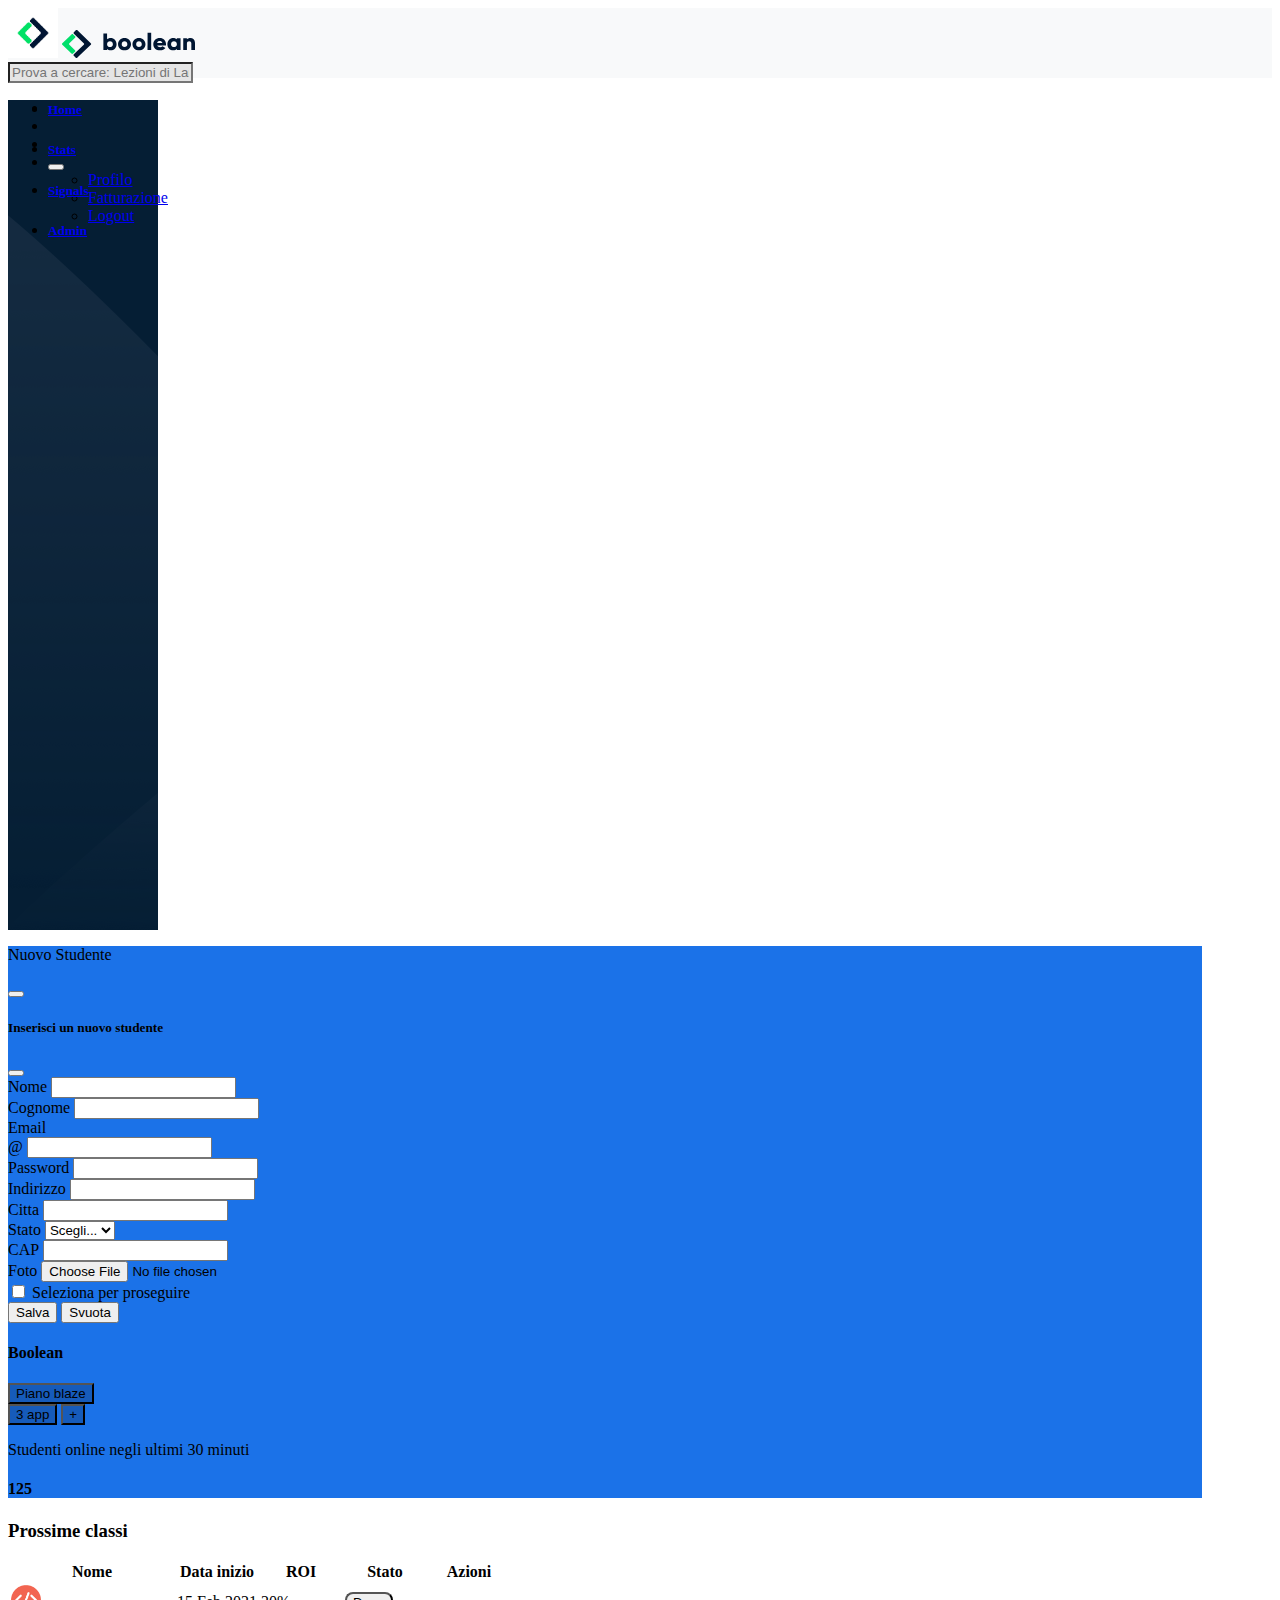
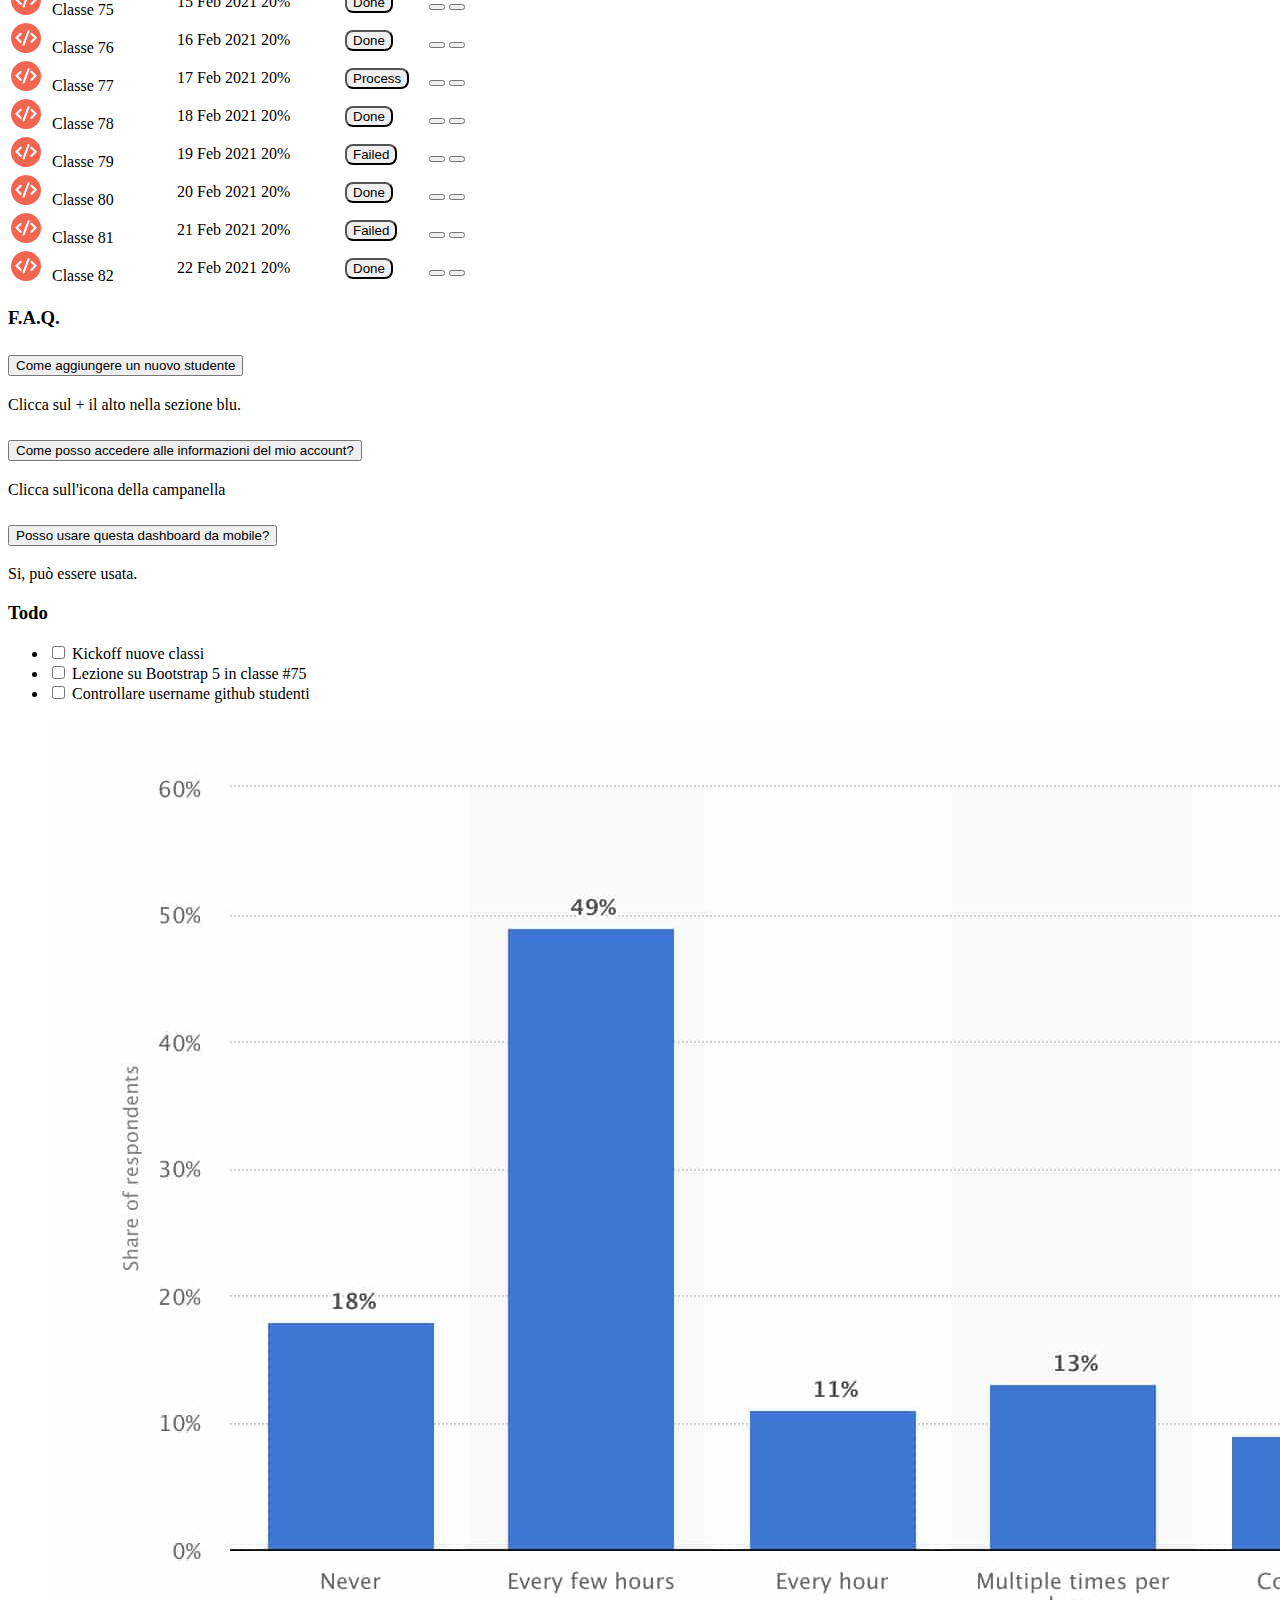
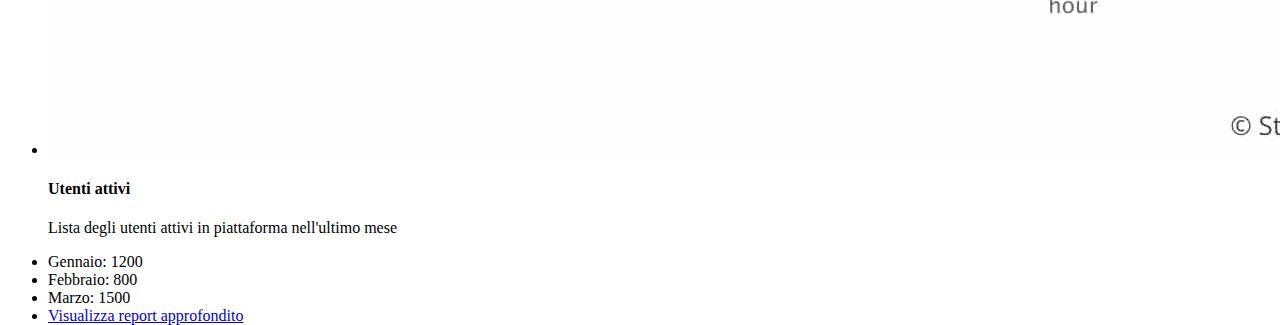
<file: index.html>
<!DOCTYPE html>
<html lang="en">
  <head>
    <meta charset="UTF-8" />
    <meta name="viewport" content="width=device-width, initial-scale=1.0" />
    <title>html-css-bootstrap-dashboard</title>

    <!-- css boostrap -->
    <link
      href="https://cdn.jsdelivr.net/npm/bootstrap@5.3.2/dist/css/bootstrap.min.css"
      rel="stylesheet"
      integrity="sha384-T3c6CoIi6uLrA9TneNEoa7RxnatzjcDSCmG1MXxSR1GAsXEV/Dwwykc2MPK8M2HN"
      crossorigin="anonymous"
    />

    <!-- font awesome -->
    <link
      rel="stylesheet"
      href="https://cdnjs.cloudflare.com/ajax/libs/font-awesome/6.4.2/css/all.min.css"
      integrity="sha512-z3gLpd7yknf1YoNbCzqRKc4qyor8gaKU1qmn+CShxbuBusANI9QpRohGBreCFkKxLhei6S9CQXFEbbKuqLg0DA=="
      crossorigin="anonymous"
      referrerpolicy="no-referrer"
    />

    <!-- foglio di stile -->
    <link rel="stylesheet" href="css/style.css" />
  </head>
  <body>
    <!-- header -->
    <header class="d-flex align-items-center ag-bg-reallylightgrey">
      <div class="container-fluid">
        <div class="row bg-white align-items-center">
          <div class="col-auto">
            <img
              src="img/mobile-logo.png"
              alt="Logo"
              class="d-lg-none img-fluid img-logo"
            />
            <img src="img/logo.svg" alt="Logo" class="d-none d-lg-block" />
          </div>

          <div class="col">
            <div class="input-group">
              <span
                class="input-group-text border-0 ag-bg-lightgrey"
                id="basic-addon1"
                ><i class="fa-solid fa-magnifying-glass"></i
              ></span>
              <input
                type="text"
                class="form-control ps-0 border-0 ag-bg-lightgrey shadow-none"
                placeholder="Prova a cercare: Lezioni di Laravel"
                aria-label="search"
                aria-describedby="basic-addon1"
              />
            </div>
          </div>

          <div class="col-auto">
            <ul class="list-unstyled d-flex align-items-center m-0 gap-4">
              <li class="d-none d-lg-block">
                <a href="" class="text-decoration-none ag-txt-grey"
                  ><i class="fa-solid fa-list-ul"></i
                ></a>
              </li>
              <li class="d-none d-lg-block">
                <a href="" class="text-decoration-none ag-txt-grey"
                  ><i class="fa-solid fa-circle-question"></i
                ></a>
              </li>
              <li class="d-none d-lg-block">
                <a href="" class="text-decoration-none ag-txt-grey">
                  <i class="fa-solid fa-ellipsis-vertical"></i
                ></a>
              </li>
              <li>
                <div class="dropdown">
                  <button class="btn border-0" type="button" data-bs-toggle="dropdown" aria-expanded="false">
                    <a href="" class="text-decoration-none ag-txt-grey"
                  ><i class="fa-solid fa-bell ag-txt-orange"></i
                ></a>
                  </button>
                  <ul class="dropdown-menu">
                    <li><a class="dropdown-item" href="#">Profilo</a></li>
                    <li><a class="dropdown-item" href="#">Fatturazione</a></li>
                    <li><a class="dropdown-item" href="#">Logout</a></li>
                  </ul>
                </div>
                
              </li>
            </ul>
          </div>
        </div>
      </div>
    </header>
    <!-- /header -->

    <!-- main -->
    <main class="">
      <div class="main-container d-flex">
        <!-- sidebar -->
        <div class="sidebar ag-bg-blue py-4 px-3">
          <ul class="h-100 list-unstyled d-flex flex-column">
            <li class="justify-content-center py-2 px-2">
              <a
                href="#"
                class="text-decoration-none text-white row align-items-center gx-4"
              >
                <div class="col-12 col-lg-3">
                  <i class="fa-solid fa-house text-white"></i>
                </div>
                <div class="col-lg-9 d-none d-lg-block">
                  <h5 class="text-white fs-6 mb-0">Home</h5>
                </div></a
              >
            </li>

            <li class="justify-content-center  py-2 px-2">
              <a
                href="#"
                class="text-decoration-none text-white row align-items-center"
              >
                <div class="col-12 col-lg-3">
                  <i class="fa-solid fa-chart-simple text-white"></i>
                </div>
                <div class="col-lg-9 d-none d-lg-block">
                  <h5 class="text-white fs-6 mb-0">Stats</h5>
                </div></a
              >
            </li>

            <li class="justify-content-center  py-2 px-2">
              <a
                href="#"
                class="text-decoration-none text-white row align-items-center"
              >
                <div class="col-12 col-lg-3">
                  <i class="fa-solid fa-signal text-white"></i>
                </div>
                <div class="col-lg-9 d-none d-lg-block">
                  <h5 class="text-white fs-6 mb-0">Signals</h5>
                </div></a
              >
            </li>

            <li class="mt-auto justify-content-center py-2 px-2">
              <a
                href="#"
                class="text-decoration-none text-white row align-items-center"
              >
                <div class="col-12 col-lg-3">
                  <i class="fa-solid fa-gear text-white"></i>
                </div>
                <div class="col-lg-9 d-none d-lg-block">
                  <h5 class="text-white fs-6 mb-0">Admin</h5>
                </div></a
              >
            </li>
          </ul>
        </div>
        <!-- /sidebar -->

        <!-- corpo pagina -->
        <div class="page-corp overflow-auto">
          <!-- jumbotron -->
          <div class="jumbotron container-fluid ag-bg-lighterblue text-white">
            <div class="row py-4 pb-lg-0">
              <!-- parte con nuovo studente -->
              <div class="col-12 col-sm-4 col-lg-2 offset-lg-2 order-sm-1 mb-4">
                <div class="d-flex align-items-center">
                  <p class="m-0">Nuovo Studente</p>

                  
                  <button class="btn btn-outline-light ms-4 " type="button" data-bs-toggle="offcanvas" data-bs-target="#offcanvasRight" aria-controls="offcanvasRight"><i class="fa-solid fa-plus"></i></button>

                  <div class="offcanvas offcanvas-end offcanvas-width" tabindex="-1" id="offcanvasRight" aria-labelledby="offcanvasRightLabel">
                    <div class="offcanvas-header">
                      <h5 class="offcanvas-title" id="offcanvasRightLabel">Inserisci un nuovo studente</h5>
                      <button type="button" class="btn-close" data-bs-dismiss="offcanvas" aria-label="Close"></button>
                    </div>
                    <div class="offcanvas-body fw-medium">
                      <div class="row">
                        <div class="mb-3 row">
                          <div class="col">
                            <label for="exampleFormControlInput1" class="form-label">Nome</label>
                            <input type="text" class="form-control " id="exampleFormControlInput1" placeholder="">
                          </div>
                          <div class="col">
                            <label for="exampleFormControlInput1" class="form-label">Cognome</label>
                            <input type="text" class="form-control " id="exampleFormControlInput1" placeholder="">
                          </div>
                        </div>

                        <div class="mb-3 row">
                          <div class="col">
                            <label for="exampleFormControlInput1" class="form-label">Email</label>
                            

                            <div class="input-group mb-3">
                              <span class="input-group-text" id="basic-addon1">@</span>
                              <input type="email" class="form-control" placeholder="" aria-label="email" aria-describedby="basic-addon1">
                            </div>
                          </div>
                          <div class="col">
                            <label for="exampleFormControlInput1" class="form-label">Password</label>
                            <input type="password" class="form-control " id="exampleFormControlInput1" placeholder="">
                          </div>
                        </div>

                        <div class="mb-3 row">
                          <div class="col">
                            <label for="exampleFormControlInput1" class="form-label">Indirizzo</label>
                            <input type="text" class="form-control " id="exampleFormControlInput1" placeholder="">

                            
                          </div>
                        </div>

                        <div class="mb-3 row">
                          <div class="col">
                            <label for="exampleFormControlInput1" class="form-label">Citta</label>
                            <input type="text" class="form-control " id="exampleFormControlInput1" placeholder="">
                          </div>
                          <div class="col-4">
                            <label for="exampleFormControlInput1" class="form-label">Stato</label>
                            <select class="form-select" aria-label="Default select example">
                            <option selected>Scegli...</option>
                            <option value="1">Italia</option>
                            <option value="2">Spagna</option>
                            <option value="3">Francia</option>
                          </select>
                            
                          </div>
                          <div class="col-2">
                            <label for="exampleFormControlInput1" class="form-label">CAP</label>
                            <input type="number" class="form-control " id="exampleFormControlInput1" placeholder="">
                          </div>
                        </div>

                        <div class="mb-3 row">
                          <div class="col">
                            
                            <label for="formFile" class="form-label">Foto</label>
                            <input class="form-control" type="file" id="formFile">
                          </div>
                        </div>

                        <div class="mb-3 row">
                          <div class="col">
                            <div class="form-check">
                              <input class="form-check-input" type="checkbox" id="gridCheck">
                              <label class="form-check-label" for="gridCheck">
                                Seleziona per proseguire
                              </label>
                            </div>
                          </div>
                        </div>


                        <div class="mb-3 row">
                          <div class="col">
                            
                            <button type="submit" class="btn btn-primary fw-medium">Salva</button>

                            <button type="reset" class="btn btn-warning fw-medium">Svuota</button>
 
                          </div>
                        </div>
                      </div>
                    </div>
                  </div>
                  
                  
                </div>
              </div>
              <!-- /parte con nuovo studente -->

              <!-- parte boolean-apps -->
              <div class="boolean-apps col-12 col-sm-4">
                <!-- boolean piano blaze -->
                <div class="row mb-2 mb-lg-3">
                  <h4 class="col-auto m-0">Boolean</h4>
                  <button
                    type="button"
                    class="btn btn-primary rounded-pill ag-bg-btn-blue py-0 btn-sm col-auto mt-1"
                  >
                    Piano blaze
                  </button>
                </div>
                <!-- /boolean piano blaze -->

                <!-- parte apps -->
                <div class="row align-items-center container-fluid mb-4">
                  <button
                    type="button"
                    class="btn btn-primary rounded-pill ag-bg-btn-blue py-0 btn-sm col-auto"
                  >
                    3 app
                  </button>
                  <span class="col-auto px-1"
                    ><i class="fa-solid fa-angles-right"></i
                  ></span>
                  
                  <button class="btn btn-primary rounded-pill ag-bg-btn-blue py-0 btn-sm col-auto " type="button" >
                    +
                  </button>
                  
                  
                  
                </div>
                <!-- /parte apps -->

              </div>
              <!-- parte boolean-apps -->

              <div class="col-12 col-sm-4 col-lg-2 offset-lg-2">
                <p class="mb-1">Studenti online negli ultimi 30 minuti</p>
                <h4>125</h4>
              </div>
            </div>
          </div>
          <!-- /jumbotron -->

          <!-- corpo pagina -->
          <div class="row my-4 mx-2 g-4 fw-medium">

            <div class="col-lg-8 ">
              <!-- parte prossime classi -->
            <div class="mb-4" >
              <div class="card">
                <div class="card-header"><h3>Prossime classi</h3></div>
                <div class="p-3">
                  <table class="table">
                    <thead class="">
                      <tr class="">
                        <th scope="col" class="w-standard-big fw-medium">
                          Nome
                        </th>
                        <th
                          scope="col"
                          class="d-none d-sm-table-cell w-standard-small text-center fw-medium"
                        >
                          Data inizio
                        </th>
                        <th
                          scope="col"
                          class="d-none d-sm-table-cell w-standard-small text-center fw-medium"
                        >
                          ROI
                        </th>
                        <th
                          scope="col"
                          class="w-standard-small text-center fw-medium"
                        >
                          Stato
                        </th>
                        <th
                          scope="col"
                          class="w-standard-small text-center fw-medium"
                        >
                          Azioni
                        </th>
                      </tr>
                    </thead>
                    <tbody>
                      <tr>
                        <td>
                          <img
                            class="img-fluid"
                            src="img/class-avatar.png"
                            alt="avatar"
                          />Classe 75
                        </td>
                        <td class="d-none d-sm-table-cell text-center">
                          15 Feb 2021
                        </td>
                        <td class="d-none d-sm-table-cell text-center">20%</td>
                        <td class="text-center">
                          <button
                            type="button"
                            class="btn btn-success btn-sm py-0 ag-btm-radius"
                          >
                            Done
                          </button>
                        </td>
                        <td class="d-flex justify-content-center">
                          <button
                            type="button"
                            class="btn btn-outline-secondary me-2"
                          >
                            <i class="fa-solid fa-pen"></i>
                          </button>
                          <button
                            type="button"
                            class="btn btn-outline-secondary ms-1"
                          >
                            <i class="fa-solid fa-trash"></i>
                          </button>
                        </td>
                      </tr>
                      <tr>
                        <td>
                          <img
                            class="img-fluid"
                            src="img/class-avatar.png"
                            alt="avatar"
                          />Classe 76
                        </td>
                        <td class="d-none d-sm-table-cell text-center">
                          16 Feb 2021
                        </td>
                        <td class="d-none d-sm-table-cell text-center">20%</td>
                        <td class="text-center">
                          <button
                            type="button"
                            class="btn btn-success btn-sm py-0 ag-btm-radius"
                          >
                            Done
                          </button>
                        </td>
                        <td class="d-flex justify-content-center">
                          <button
                            type="button"
                            class="btn btn-outline-secondary me-2"
                          >
                            <i class="fa-solid fa-pen"></i>
                          </button>
                          <button
                            type="button"
                            class="btn btn-outline-secondary ms-1"
                          >
                            <i class="fa-solid fa-trash"></i>
                          </button>
                        </td>
                      </tr>
                      <tr>
                        <td>
                          <img
                            class="img-fluid"
                            src="img/class-avatar.png"
                            alt="avatar"
                          />Classe 77
                        </td>
                        <td class="d-none d-sm-table-cell text-center">
                          17 Feb 2021
                        </td>
                        <td class="d-none d-sm-table-cell text-center">20%</td>
                        <td class="text-center">
                          <button
                            type="button"
                            class="btn btn-warning text-white btn-sm py-0 ag-btm-radius"
                          >
                            Process
                          </button>
                        </td>
                        <td class="d-flex justify-content-center">
                          <button
                            type="button"
                            class="btn btn-outline-secondary me-2"
                          >
                            <i class="fa-solid fa-pen"></i>
                          </button>
                          <button
                            type="button"
                            class="btn btn-outline-secondary ms-1"
                          >
                            <i class="fa-solid fa-trash"></i>
                          </button>
                        </td>
                      </tr>
                      <tr>
                        <td>
                          <img
                            class="img-fluid"
                            src="img/class-avatar.png"
                            alt="avatar"
                          />Classe 78
                        </td>
                        <td class="d-none d-sm-table-cell text-center">
                          18 Feb 2021
                        </td>
                        <td class="d-none d-sm-table-cell text-center">20%</td>
                        <td class="text-center">
                          <button
                            type="button"
                            class="btn btn-success btn-sm py-0 ag-btm-radius"
                          >
                            Done
                          </button>
                        </td>
                        <td class="d-flex justify-content-center">
                          <button
                            type="button"
                            class="btn btn-outline-secondary me-2"
                          >
                            <i class="fa-solid fa-pen"></i>
                          </button>
                          <button
                            type="button"
                            class="btn btn-outline-secondary ms-1"
                          >
                            <i class="fa-solid fa-trash"></i>
                          </button>
                        </td>
                      </tr>
                      <tr>
                        <td>
                          <img
                            class="img-fluid"
                            src="img/class-avatar.png"
                            alt="avatar"
                          />Classe 79
                        </td>
                        <td class="d-none d-sm-table-cell text-center">
                          19 Feb 2021
                        </td>
                        <td class="d-none d-sm-table-cell text-center">20%</td>
                        <td class="text-center">
                          <button
                            type="button"
                            class="btn btn-danger text-white btn-sm py-0 ag-btm-radius"
                          >
                            Failed
                          </button>
                        </td>
                        <td class="d-flex justify-content-center">
                          <button
                            type="button"
                            class="btn btn-outline-secondary me-2"
                          >
                            <i class="fa-solid fa-pen"></i>
                          </button>
                          <button
                            type="button"
                            class="btn btn-outline-secondary ms-1"
                          >
                            <i class="fa-solid fa-trash"></i>
                          </button>
                        </td>
                      </tr>
                      <tr>
                        <td>
                          <img
                            class="img-fluid"
                            src="img/class-avatar.png"
                            alt="avatar"
                          />Classe 80
                        </td>
                        <td class="d-none d-sm-table-cell text-center">
                          20 Feb 2021
                        </td>
                        <td class="d-none d-sm-table-cell text-center">20%</td>
                        <td class="text-center">
                          <button
                            type="button"
                            class="btn btn-success btn-sm py-0 ag-btm-radius"
                          >
                            Done
                          </button>
                        </td>
                        <td class="d-flex justify-content-center">
                          <button
                            type="button"
                            class="btn btn-outline-secondary me-2"
                          >
                            <i class="fa-solid fa-pen"></i>
                          </button>
                          <button
                            type="button"
                            class="btn btn-outline-secondary ms-1"
                          >
                            <i class="fa-solid fa-trash"></i>
                          </button>
                        </td>
                      </tr>
                      <tr>
                        <td>
                          <img
                            class="img-fluid"
                            src="img/class-avatar.png"
                            alt="avatar"
                          />Classe 81
                        </td>
                        <td class="d-none d-sm-table-cell text-center">
                          21 Feb 2021
                        </td>
                        <td class="d-none d-sm-table-cell text-center">20%</td>
                        <td class="text-center">
                          <button
                            type="button"
                            class="btn btn-danger text-white btn-sm py-0 ag-btm-radius"
                          >
                            Failed
                          </button>
                        </td>
                        <td class="d-flex justify-content-center">
                          <button
                            type="button"
                            class="btn btn-outline-secondary me-2"
                          >
                            <i class="fa-solid fa-pen"></i>
                          </button>
                          <button
                            type="button"
                            class="btn btn-outline-secondary ms-1"
                          >
                            <i class="fa-solid fa-trash"></i>
                          </button>
                        </td>
                      </tr>
                      <tr>
                        <td>
                          <img
                            class="img-fluid"
                            src="img/class-avatar.png"
                            alt="avatar"
                          />Classe 82
                        </td>
                        <td class="d-none d-sm-table-cell text-center">
                          22 Feb 2021
                        </td>
                        <td class="d-none d-sm-table-cell text-center">20%</td>
                        <td class="text-center">
                          <button
                            type="button"
                            class="btn btn-success btn-sm py-0 ag-btm-radius"
                          >
                            Done
                          </button>
                        </td>
                        <td class="d-flex justify-content-center">
                          <button
                            type="button"
                            class="btn btn-outline-secondary me-2"
                          >
                            <i class="fa-solid fa-pen"></i>
                          </button>
                          <button
                            type="button"
                            class="btn btn-outline-secondary ms-1"
                          >
                            <i class="fa-solid fa-trash"></i>
                          </button>
                        </td>
                      </tr>
                    </tbody>
                  </table>
                </div>
              </div>
            </div>
            <!-- /parte prossime classi -->

            <!-- parte F.A.Q. -->
            <div >
              <div class="card" ">
                <div class="card-header"><h3>F.A.Q.</h3></div>
                <div class="p-3">
                  <div class="accordion" id="accordionExample">
                    <div class="accordion-item">
                      <h2 class="accordion-header ">
                        <button
                          class="accordion-button fw-medium"
                          type="button"
                          data-bs-toggle="collapse"
                          data-bs-target="#collapseOne"
                          aria-expanded="true"
                          aria-controls="collapseOne"
                        >
                          Come aggiungere un nuovo studente
                        </button>
                      </h2>
                      <div
                        id="collapseOne"
                        class="accordion-collapse collapse show"
                        data-bs-parent="#accordionExample"
                      >
                        <div class="accordion-body fw-normal">
                         Clicca sul + il alto nella sezione blu.
                        </div>
                      </div>
                    </div>
                    <div class="accordion-item">
                      <h2 class="accordion-header">
                        <button
                          class="accordion-button collapsed fw-medium"
                          type="button"
                          data-bs-toggle="collapse"
                          data-bs-target="#collapseTwo"
                          aria-expanded="false"
                          aria-controls="collapseTwo"
                        >
                          Come posso accedere alle informazioni del mio account?
                        </button>
                      </h2>
                      <div
                        id="collapseTwo"
                        class="accordion-collapse collapse"
                        data-bs-parent="#accordionExample"
                      >
                        <div class="accordion-body fw-normal">
                          Clicca sull'icona della campanella
                        </div>
                      </div>
                    </div>
                    <div class="accordion-item">
                      <h2 class="accordion-header">
                        <button
                          class="accordion-button collapsed fw-medium "
                          type="button"
                          data-bs-toggle="collapse"
                          data-bs-target="#collapseThree"
                          aria-expanded="false"
                          aria-controls="collapseThree"
                        >
                          Posso usare questa dashboard da mobile?
                        </button>
                      </h2>
                      <div
                        id="collapseThree"
                        class="accordion-collapse collapse"
                        data-bs-parent="#accordionExample"
                      >
                        <div class="accordion-body fw-normal">
                          Si, può essere usata.
                        </div>
                      </div>
                    </div>
                  </div>
                </div>
              </div>
            </div>
            <!-- /parte F.A.Q. -->

            </div>
            

            <div class="col-lg-4  ">
              <!-- parte Todo -->
            <div class="mb-4" >
              <div class="card" ">
                        <div class="card-header">
                          <h3>Todo</h3>
                        </div>
                      <div class="p-3">
                        
                          <div class="card" >
                            <ul class="list-group list-group-flush">
                              <li class="list-group-item">
                                <div class="form-check">
                                  <input class="form-check-input" type="checkbox" value="" id="flexCheckDefault">
                                  <label class="form-check-label" for="flexCheckDefault">
                                    Kickoff nuove classi
                                  </label>
                                </div>
                              </li>
                              <li class="list-group-item"><div class="form-check">
                                  <input class="form-check-input" type="checkbox" value="" id="flexCheckDefault">
                                  <label class="form-check-label" for="flexCheckDefault">
                                    Lezione su Bootstrap 5 in classe #75
                                  </label>
                                </div></li>
                              <li class="list-group-item"><div class="form-check">
                                  <input class="form-check-input" type="checkbox" value="" id="flexCheckDefault">
                                  <label class="form-check-label" for="flexCheckDefault">
                                    Controllare username github studenti
                                  </label>
                                </div></li>
                            </ul>
                          </div>
                        
                      </div>
              </div>
            </div>
            <!-- /parte Todo -->

            <!-- parte Stats -->
            <div >
              <div class="card p-3" >
                <div class="card" >
                  <ul class="list-group list-group-flush">
                    <li class="list-group-item">
                      <img class="img-fluid" src="img/stats.jpeg" alt="Stats">
                      <h4>Utenti attivi</h4>
                      <p >Lista degli utenti attivi in piattaforma nell'ultimo mese</p>
                    </li>
                    <li class="list-group-item">Gennaio: 1200</li>
                    <li class="list-group-item">Febbraio: 800</li>
                    <li class="list-group-item">Marzo: 1500</li>
                    <li class="list-group-item py-3"><a href="#">Visualizza report approfondito</a></li>
                  </ul>
                </div>
              </div>
            </div>
            <!-- /parte Stats -->

            </div>
            
          </div>
        </div>
        <!-- /corpo pagina -->
      </div>
    </main>
    <!-- /main -->

    <!-- js bootstrap -->
    <script
      src="https://cdn.jsdelivr.net/npm/bootstrap@5.3.2/dist/js/bootstrap.bundle.min.js"
      integrity="sha384-C6RzsynM9kWDrMNeT87bh95OGNyZPhcTNXj1NW7RuBCsyN/o0jlpcV8Qyq46cDfL"
      crossorigin="anonymous"
    ></script>
    <!-- /js bootstrap -->
  </body>
</html>
</file>
<file: css/style.css>
@import url('_partials/variables.css');

/* ****** header ****** */
header {
  height: 70px;
}

header .img-logo {
  max-height: 50px;
}

/* ****** /header****** */

/* ******main****** */

/* *debug* */
.debug .container {
  background-color: red;
}

.debug .sidebar {
  background-color: blue;
}

.debug .page-corp {
  background-color: orange;
}

main .main-container {
  height: calc(100vh - 70px);
}

/* * /debug* */

main .sidebar {
  height: 100%;
  background-image: url(../img/sidebar-bg.png);
  background-size: auto;
}

main .page-corp {
  width: calc(100% - 70px);
  height: 100%;
}

/* hover su icone */
main .sidebar li:hover {
  background-color: rgba(255, 255, 255, 0.5);
}

/* jumbotron */

/* corpo pagina */

/* grandezza immagine nella tabella prossime classi*/
table tbody td img {
  width: 30px;
  margin-right: 11px;
}

/* border radius del bottone nella tabella prossime clssi */
.ag-btm-radius {
  border-radius: 8px;
}

/* grandezza delle colonne nella tabella prossime classi */
.w-standard-small {
  width: 50%;
}

/* grandezza delle colonne nella tabella prossime classi  */
.w-standard-big {
  width: 25%;
}

/* grandezza dell'offcanvas */
.jumbotron .offcanvas-width {
  width: 100%;
}

/* /corpo pagina */
/* /main */

@media screen and (min-width: 540px) {
  /* calcolo della grandezza della tabella prossime classi */
  .w-standard-small {
    width: calc(100% / 6);
  }

  /* calcolo della grandezza della tabella prossime classi */
  .w-standard-big {
    width: calc((100% / 6) * 2);
  }
}

@media screen and (min-width: 960px) {
  /* grandezza sidebar */
  main .sidebar {
    width: 150px;
  }

  /* ridimensionamento offcanvas */
  .jumbotron .offcanvas-width {
    max-width: 40%;
  }
}
</file>
